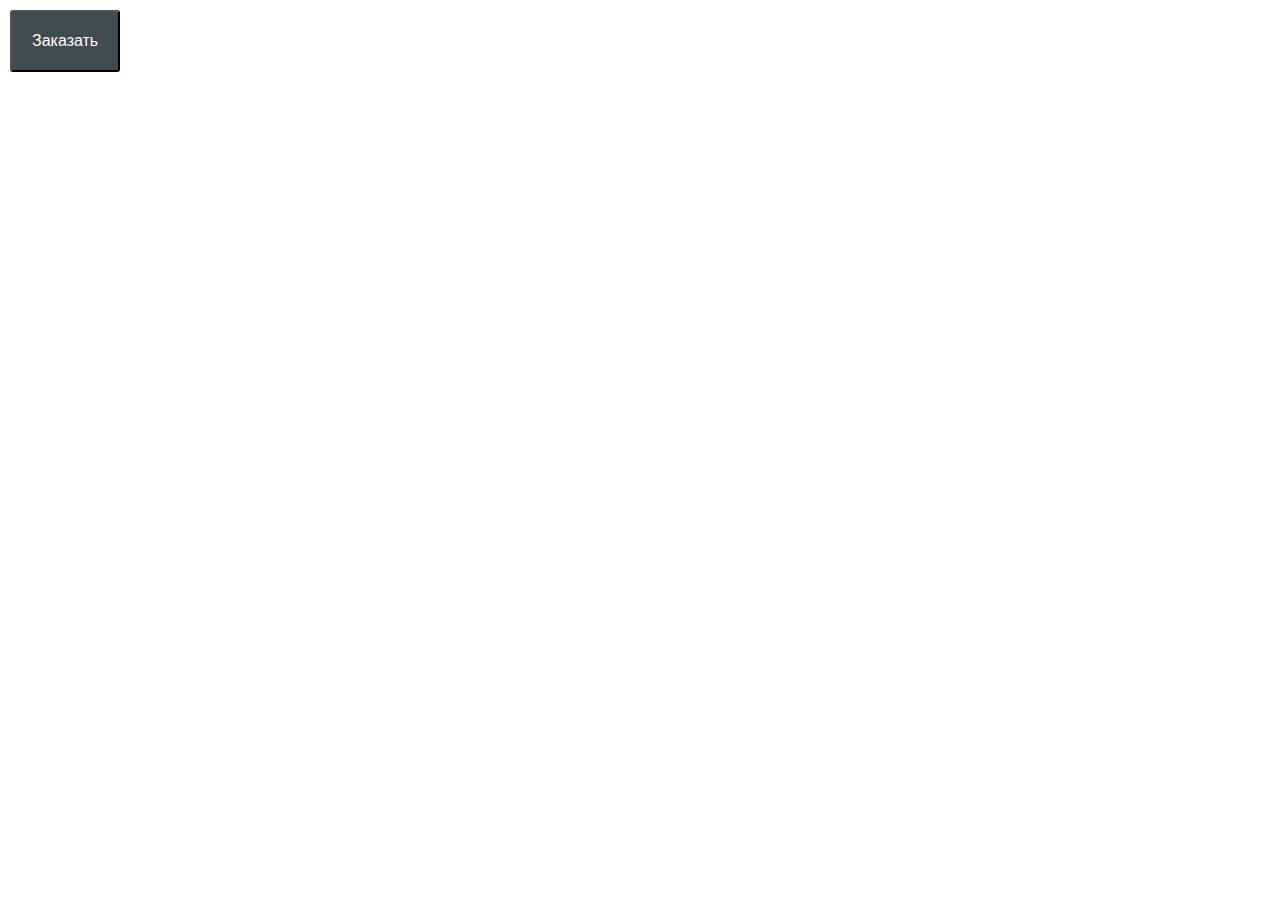
<file: src/index.html>
<!DOCTYPE html>
<html lang="en">

<head>
  <meta charset="UTF-8" />
  <link rel="icon" type="image/svg+xml" href="/favicon.svg" />
  <meta name="viewport" content="width=device-width, initial-scale=1.0" />
  <link rel="preconnect" href="https://fonts.googleapis.com">
  <link rel="preconnect" href="https://fonts.gstatic.com" crossorigin>
  <link href="https://fonts.googleapis.com/css2?family=DM+Sans:wght@400;500;700&display=swap" rel="stylesheet">
  <link rel="stylesheet"
    href="https://cdnjs.cloudflare.com/ajax/libs/modern-normalize/1.1.0/modern-normalize.min.css" />
  <link rel="stylesheet" href="./css/styles.css" />
  <title>Fresh Harvest Box </title>
</head>

<body>
  <button class="experient js-open-modal" data-modal="1">Заказать</button>
  <load src="partials/your-order-pop-up.html" />
  <load src="partials/thank-you.html" />


  <script type="module" src="main.js"></script>
</body>

</html>
</file>
<file: src/css/styles.css>
/**
  |============================
  | include css partials with
  | default @import url()
  |============================
*/
@import url('./reset.css');
@import url('./your-order-pop-up.css');
@import url('./thank-you.css');






:root {

    /*Text*/
    --basic-text-colr: #FFFFFF;
    --secondary-text-color: #AE1332;
    --third-text-color: #000000;

    /*Background-color*/
    --basic-bg-color: #AE1332;
    --secindery-bg-color: #FFFFFF;
    --third-bg-color: #000000;
    --fourth-bg-color: #A4CB66;
    --five-bg-color: #F5CE13;

    /*Animations*/
    --transition-duration-and-func: 250ms cubic-bezier(0.4, 0, 0.2, 1);
}

body {
    font-family: 'DM Sans', sans-serif;
    color: var(--basic-text-colr);
}

main {
    background-color: var(--basic-bg-color);

}

/* Container styles */

.container {
    margin-left: auto;
    margin-right: auto;
    max-width: 375px;
    padding-left: 20px;
    padding-right: 20px;
}

@media only screen and (min-width: 768px) {
    .container {
        padding-left: 32px;
        padding-right: 32px;
        max-width: 768px;
    }
}

@media only screen and (min-width: 1280px) {
    .container {
        max-width: 1280px;
    }
}
</file>
